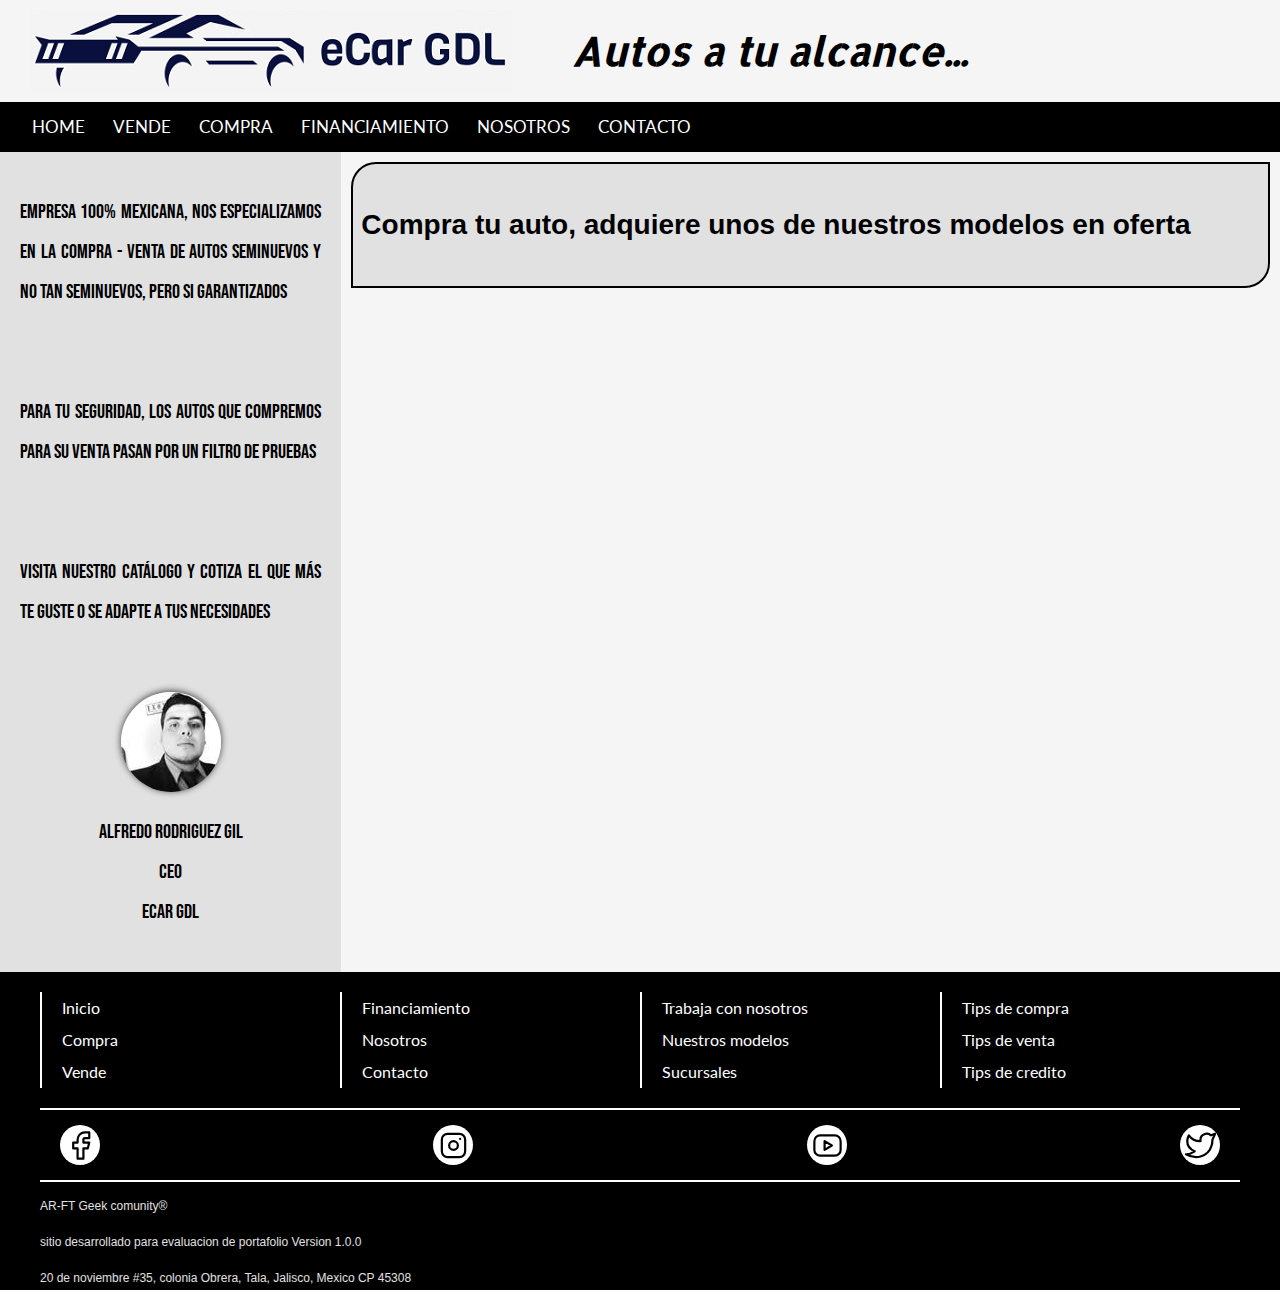
<file: index.html>
<!--
                           ,        ,
                          /(        )`
                          \ \___   / |
                          /- _  `-/  '
                         (/\/ \ \   /\
                         / /   | `    \
                         O O   ) /    |
                         `-^--'`<     '
                        (_.)  _  )   /
                         `.___/`    /
                           `-----' /
              <----.     __ / __   \
              <----|====O)))==) \) /====
              <----'    `--' `.__,' \
                           |        |
                            \       /
                       ______( (_  / \______
                     ,'  ,-----'   |        \
                     `--{__________)        \/
					 
-->

<html>
    <head>
        <title>eCar</title>
        <meta charset="UTF-8">
        <meta name="viewport" content="width=device-width, initial-scale=1.0">
        <link rel="preconnect" href="https://fonts.googleapis.com">
        <link rel="preconnect" href="https://fonts.gstatic.com" crossorigin>
        <link href="https://fonts.googleapis.com/css2?family=Allerta+Stencil&display=swap" rel="stylesheet">
        <link href="https://fonts.googleapis.com/css2?family=Lato&display=swap" rel="stylesheet">
        <link href="https://fonts.googleapis.com/css2?family=Bebas+Neue&display=swap" rel="stylesheet">
        <link rel="stylesheet" href="css/normalize.css">
        <link rel="stylesheet" href="css/styles.css">
        <!--<link rel="stylesheet" href="https://maxcdn.bootstrapcdn.com/bootstrap/3.4.1/css/bootstrap.min.css">-->
        <script src="https://ajax.googleapis.com/ajax/libs/jquery/3.5.1/jquery.min.js"></script>
       <!---- <script src="https://maxcdn.bootstrapcdn.com/bootstrap/3.4.1/js/bootstrap.min.js"></script>-->
       <script async src="https://pagead2.googlesyndication.com/pagead/js/adsbygoogle.js?client=ca-pub-1580865119583704"
        crossorigin="anonymous"></script>
    </head>
    <body>
        <header class="header no-margin no-padding">
            <div class="header__logo">
                <img src="img/logo.png" alt="logo">
            </div>
            <div class="header__description">Autos a tu alcance...</div>
        </header>

        <nav id='menu'>
            <input type='checkbox' id='responsive-menu' onclick='updatemenu()'><label></label>
            <ul>
                <li><a href='index.html'>HOME</a></li>
                <li><a href='docs/vende.html'>VENDE</a></li>
                <li><a href='docs/compra.html'>COMPRA</a></li>
                <li><a href='docs/financiamiento.html'>FINANCIAMIENTO</a></li>
                <li><a href='docs/nosotros.html'>NOSOTROS</a></li>
                <li><a href='docs/contacto.html'>CONTACTO</a></li>
            </ul>
        </nav>
        <script> src="js/nav.js"</script>

        <main class="cont">
            <div class="lateral-layout">
                <P>Empresa 100% mexicana, nos especializamos en la compra - venta de autos seminuevos y no tan seminuevos, pero si garantizados </P> </br>
                <p>Para tu seguridad, los autos que compremos para su venta pasan por un filtro de pruebas
                </p></br>
                <p>Visita nuestro catálogo y cotiza el que más te guste o se adapte a tus necesidades
                </p></br>
                <div class="ceo">
                    <img class="ceo-circular" src="[data-uri]" alt="">
                    <p>ALFREDO RODRIGUEZ GIL<br> CEO<br> Ecar GDL</p>
                </div>
                
            </div>

            <div class="main-layout">
                <div class="main-layout-compra">
                    <h4>
                        Compra tu auto, adquiere unos de nuestros modelos en oferta
                    </h4>

                    
            </div>

        </main>

        <footer>
            <div class="footer-menu contenedor">
                <div class="footer-menu-elemento">
                    <a href="#">Inicio</a></br>
                    <a href="#">Compra</a></br>
                    <a href="#">Vende</a></br>
                </div>
                <div class="footer-menu-elemento">
                    <a href="#">Financiamiento</a></br>
                    <a href="#">Nosotros</a></br>
                    <a href="#">Contacto</a></br>
                </div>
                <div class="footer-menu-elemento">
                    <a href="#">Trabaja con nosotros</a></br>
                    <a href="#">Nuestros modelos</a></br>
                    <a href="#">Sucursales</a></br>
                </div>
                <div class="footer-menu-elemento">
                    <a href="#">Tips de compra</a></br>
                    <a href="#">Tips de venta</a></br>
                    <a href="#">Tips de credito</a></br>
                </div>
            </div>
            <div class="footer-social contenedor">
                <div class="circular-social">
                    <svg xmlns="http://www.w3.org/2000/svg" class="icon icon-tabler icon-tabler-brand-facebook" width="35" height="35" viewBox="0 0 24 24" stroke-width="1.5" stroke="#000000" fill="none" stroke-linecap="round" stroke-linejoin="round">
                        <path stroke="none" d="M0 0h24v24H0z" fill="none"/>
                        <path d="M7 10v4h3v7h4v-7h3l1 -4h-4v-2a1 1 0 0 1 1 -1h3v-4h-3a5 5 0 0 0 -5 5v2h-3" />
                      </svg>
                </div>
                <div class="circular-social">
                    <svg xmlns="http://www.w3.org/2000/svg" class="icon icon-tabler icon-tabler-brand-instagram" width="35" height="35" viewBox="0 0 24 24" stroke-width="1.5" stroke="#000000" fill="none" stroke-linecap="round" stroke-linejoin="round">
                        <path stroke="none" d="M0 0h24v24H0z" fill="none"/>
                        <rect x="4" y="4" width="16" height="16" rx="4" />
                        <circle cx="12" cy="12" r="3" />
                        <line x1="16.5" y1="7.5" x2="16.5" y2="7.501" />
                      </svg>
                </div>
                <div class="circular-social">
                    <svg xmlns="http://www.w3.org/2000/svg" class="icon icon-tabler icon-tabler-brand-youtube" width="35" height="35" viewBox="0 0 24 24" stroke-width="1.5" stroke="#000000" fill="none" stroke-linecap="round" stroke-linejoin="round">
                        <path stroke="none" d="M0 0h24v24H0z" fill="none"/>
                        <rect x="3" y="5" width="18" height="14" rx="4" />
                        <path d="M10 9l5 3l-5 3z" />
                    </svg>
                </div>
                <div class="circular-social">
                    <svg xmlns="http://www.w3.org/2000/svg" class="icon icon-tabler icon-tabler-brand-twitter" width="35" height="35" viewBox="0 0 24 24" stroke-width="1.5" stroke="#000000" fill="none" stroke-linecap="round" stroke-linejoin="round">
                        <path stroke="none" d="M0 0h24v24H0z" fill="none"/>
                        <path d="M22 4.01c-1 .49 -1.98 .689 -3 .99c-1.121 -1.265 -2.783 -1.335 -4.38 -.737s-2.643 2.06 -2.62 3.737v1c-3.245 .083 -6.135 -1.395 -8 -4c0 0 -4.182 7.433 4 11c-1.872 1.247 -3.739 2.088 -6 2c3.308 1.803 6.913 2.423 10.034 1.517c3.58 -1.04 6.522 -3.723 7.651 -7.742a13.84 13.84 0 0 0 .497 -3.753c-.002 -.249 1.51 -2.772 1.818 -4.013z" />
                      </svg>
                </div>
            </div>
            <div class="footer-legal contenedor">
                <p>AR-FT Geek comunity®</p>
                <p>sitio desarrollado para evaluacion de portafolio Version 1.0.0</p>
                <p>20 de noviembre #35, colonia Obrera, Tala, Jalisco, Mexico CP 45308 </p>
            </div>
        </footer>

    </body>
</html>
</file>
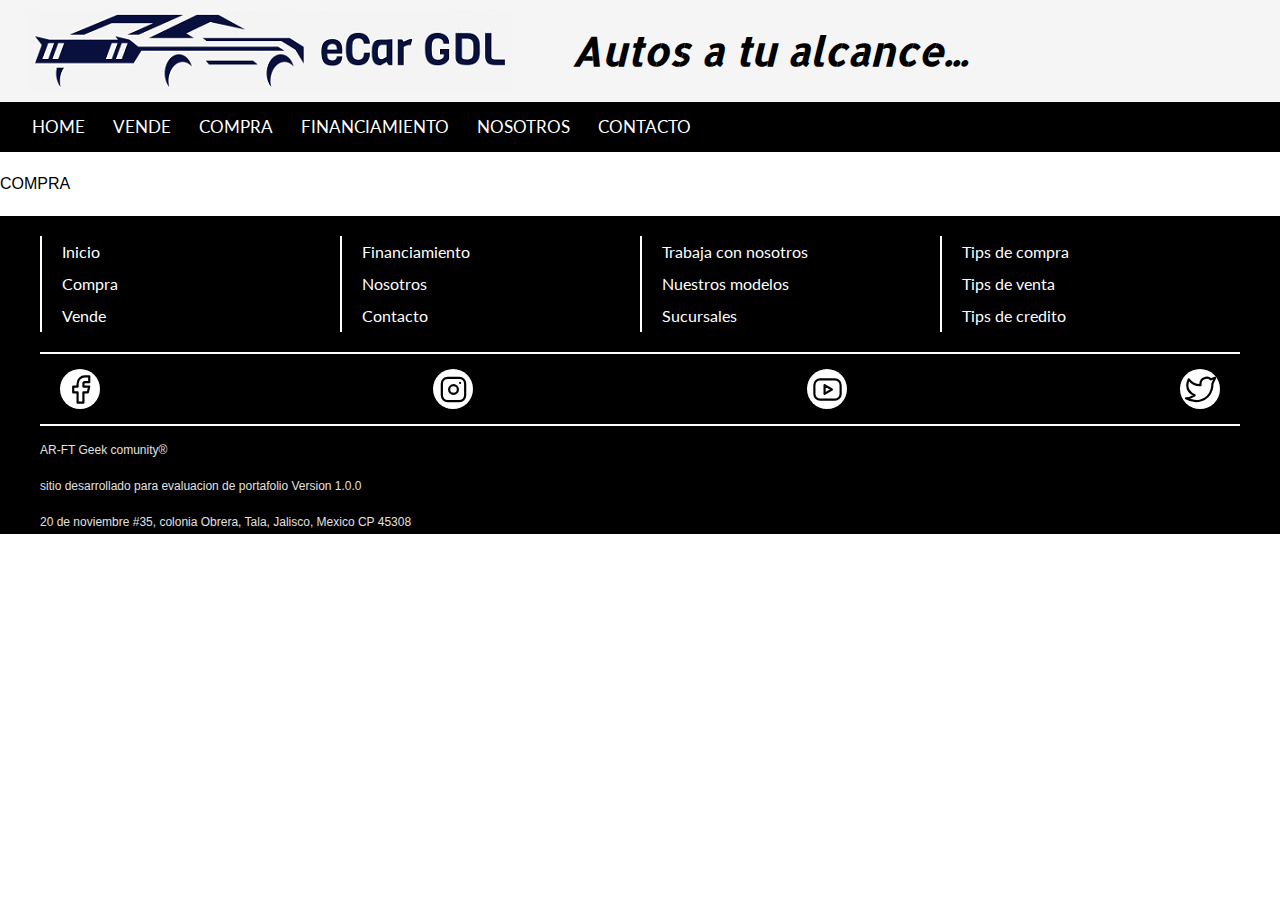
<file: docs/compra.html>
<html>
    <head>
        <title>eCar</title>
        <meta charset="UTF-8">
        <meta name="viewport" content="width=device-width, initial-scale=1.0">
        <link rel="preconnect" href="https://fonts.googleapis.com">
        <link rel="preconnect" href="https://fonts.gstatic.com" crossorigin>
        <link href="https://fonts.googleapis.com/css2?family=Allerta+Stencil&display=swap" rel="stylesheet">
        <link href="https://fonts.googleapis.com/css2?family=Lato&display=swap" rel="stylesheet">
        <link href="https://fonts.googleapis.com/css2?family=Bebas+Neue&display=swap" rel="stylesheet">
        <link rel="stylesheet" href="../css/normalize.css">
        <link rel="stylesheet" href="../css/styles.css">
        <!--<link rel="stylesheet" href="https://maxcdn.bootstrapcdn.com/bootstrap/3.4.1/css/bootstrap.min.css">-->
        <script src="https://ajax.googleapis.com/ajax/libs/jquery/3.5.1/jquery.min.js"></script>
       <!---- <script src="https://maxcdn.bootstrapcdn.com/bootstrap/3.4.1/js/bootstrap.min.js"></script>-->
    </head>
    <body>
        <header class="header no-margin no-padding">
            <div class="header__logo">
                <img src="../img/logo.png" alt="logo">
            </div>
            <div class="header__description">Autos a tu alcance...</div>
        </header>

        <nav id='menu'>
            <input type='checkbox' id='responsive-menu' onclick='updatemenu()'><label></label>
            <ul>
                <li><a href='../index.html'>HOME</a></li>
                <li><a href='vende.html'>VENDE</a></li>
                <li><a href='compra.html'>COMPRA</a></li>
                <li><a href='financiamiento.html'>FINANCIAMIENTO</a></li>
                <li><a href='nosotros.html'>NOSOTROS</a></li>
                <li><a href='contacto.html'>CONTACTO</a></li>
            </ul>
        </nav>
        <script> src="js/nav.js"</script>
        <p>COMPRA</p>
        <footer>
            <div class="footer-menu contenedor">
                <div class="footer-menu-elemento">
                    <a href="#">Inicio</a></br>
                    <a href="#">Compra</a></br>
                    <a href="#">Vende</a></br>
                </div>
                <div class="footer-menu-elemento">
                    <a href="#">Financiamiento</a></br>
                    <a href="#">Nosotros</a></br>
                    <a href="#">Contacto</a></br>
                </div>
                <div class="footer-menu-elemento">
                    <a href="#">Trabaja con nosotros</a></br>
                    <a href="#">Nuestros modelos</a></br>
                    <a href="#">Sucursales</a></br>
                </div>
                <div class="footer-menu-elemento">
                    <a href="#">Tips de compra</a></br>
                    <a href="#">Tips de venta</a></br>
                    <a href="#">Tips de credito</a></br>
                </div>
            </div>
            <div class="footer-social contenedor">
                <div class="circular-social">
                    <svg xmlns="http://www.w3.org/2000/svg" class="icon icon-tabler icon-tabler-brand-facebook" width="35" height="35" viewBox="0 0 24 24" stroke-width="1.5" stroke="#000000" fill="none" stroke-linecap="round" stroke-linejoin="round">
                        <path stroke="none" d="M0 0h24v24H0z" fill="none"/>
                        <path d="M7 10v4h3v7h4v-7h3l1 -4h-4v-2a1 1 0 0 1 1 -1h3v-4h-3a5 5 0 0 0 -5 5v2h-3" />
                      </svg>
                </div>
                <div class="circular-social">
                    <svg xmlns="http://www.w3.org/2000/svg" class="icon icon-tabler icon-tabler-brand-instagram" width="35" height="35" viewBox="0 0 24 24" stroke-width="1.5" stroke="#000000" fill="none" stroke-linecap="round" stroke-linejoin="round">
                        <path stroke="none" d="M0 0h24v24H0z" fill="none"/>
                        <rect x="4" y="4" width="16" height="16" rx="4" />
                        <circle cx="12" cy="12" r="3" />
                        <line x1="16.5" y1="7.5" x2="16.5" y2="7.501" />
                      </svg>
                </div>
                <div class="circular-social">
                    <svg xmlns="http://www.w3.org/2000/svg" class="icon icon-tabler icon-tabler-brand-youtube" width="35" height="35" viewBox="0 0 24 24" stroke-width="1.5" stroke="#000000" fill="none" stroke-linecap="round" stroke-linejoin="round">
                        <path stroke="none" d="M0 0h24v24H0z" fill="none"/>
                        <rect x="3" y="5" width="18" height="14" rx="4" />
                        <path d="M10 9l5 3l-5 3z" />
                    </svg>
                </div>
                <div class="circular-social">
                    <svg xmlns="http://www.w3.org/2000/svg" class="icon icon-tabler icon-tabler-brand-twitter" width="35" height="35" viewBox="0 0 24 24" stroke-width="1.5" stroke="#000000" fill="none" stroke-linecap="round" stroke-linejoin="round">
                        <path stroke="none" d="M0 0h24v24H0z" fill="none"/>
                        <path d="M22 4.01c-1 .49 -1.98 .689 -3 .99c-1.121 -1.265 -2.783 -1.335 -4.38 -.737s-2.643 2.06 -2.62 3.737v1c-3.245 .083 -6.135 -1.395 -8 -4c0 0 -4.182 7.433 4 11c-1.872 1.247 -3.739 2.088 -6 2c3.308 1.803 6.913 2.423 10.034 1.517c3.58 -1.04 6.522 -3.723 7.651 -7.742a13.84 13.84 0 0 0 .497 -3.753c-.002 -.249 1.51 -2.772 1.818 -4.013z" />
                      </svg>
                </div>
            </div>
            <div class="footer-legal contenedor">
                <p>AR-FT Geek comunity®</p>
                <p>sitio desarrollado para evaluacion de portafolio Version 1.0.0</p>
                <p>20 de noviembre #35, colonia Obrera, Tala, Jalisco, Mexico CP 45308 </p>
            </div>
        </footer>

    </body>
</html>
</file>
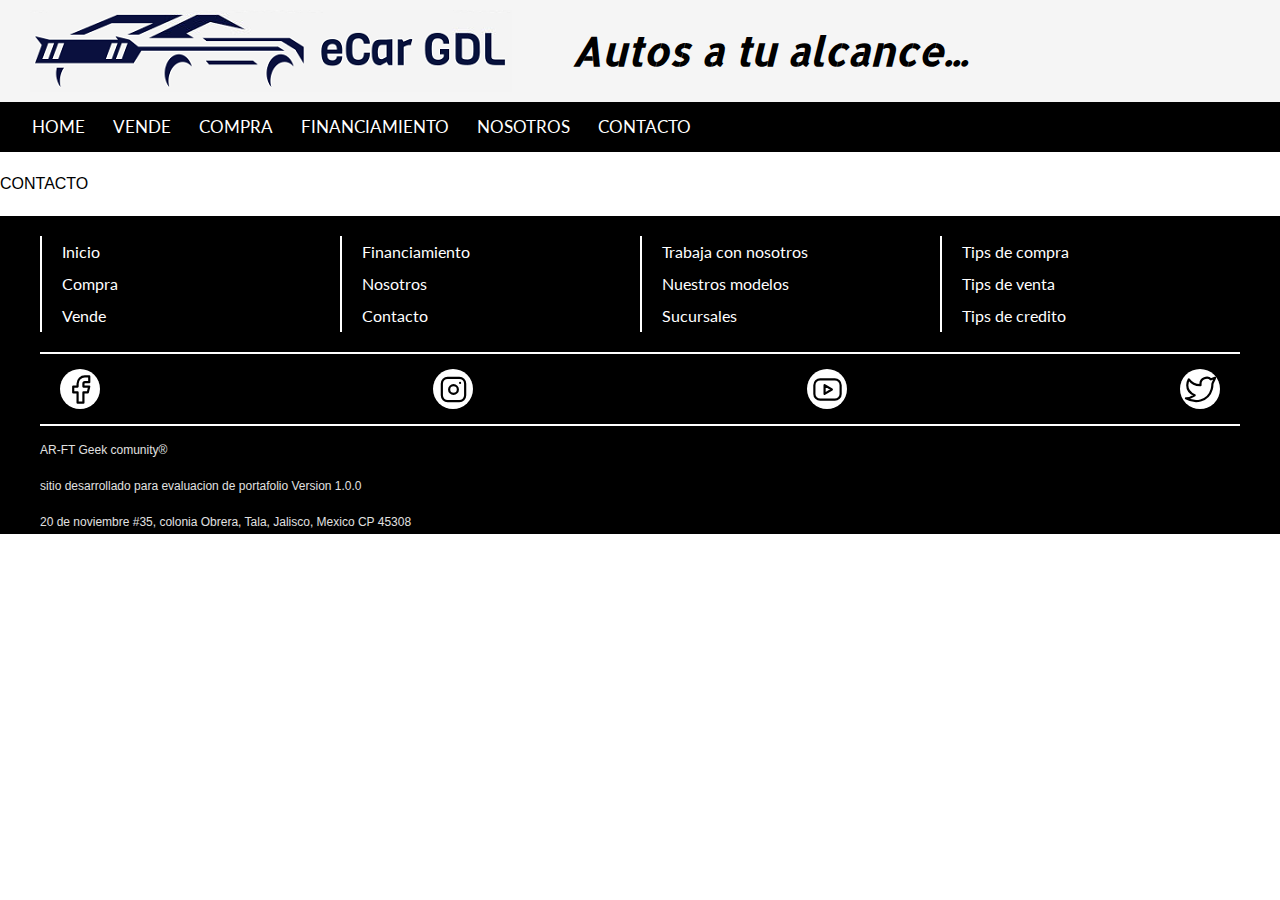
<file: docs/contacto.html>
<html>
    <head>
        <title>eCar</title>
        <meta charset="UTF-8">
        <meta name="viewport" content="width=device-width, initial-scale=1.0">
        <link rel="preconnect" href="https://fonts.googleapis.com">
        <link rel="preconnect" href="https://fonts.gstatic.com" crossorigin>
        <link href="https://fonts.googleapis.com/css2?family=Allerta+Stencil&display=swap" rel="stylesheet">
        <link href="https://fonts.googleapis.com/css2?family=Lato&display=swap" rel="stylesheet">
        <link href="https://fonts.googleapis.com/css2?family=Bebas+Neue&display=swap" rel="stylesheet">
        <link rel="stylesheet" href="../css/normalize.css">
        <link rel="stylesheet" href="../css/styles.css">
        <!--<link rel="stylesheet" href="https://maxcdn.bootstrapcdn.com/bootstrap/3.4.1/css/bootstrap.min.css">-->
        <script src="https://ajax.googleapis.com/ajax/libs/jquery/3.5.1/jquery.min.js"></script>
       <!---- <script src="https://maxcdn.bootstrapcdn.com/bootstrap/3.4.1/js/bootstrap.min.js"></script>-->
    </head>
    <body>
        <header class="header no-margin no-padding">
            <div class="header__logo">
                <img src="../img/logo.png" alt="logo">
            </div>
            <div class="header__description">Autos a tu alcance...</div>
        </header>

        <nav id='menu'>
            <input type='checkbox' id='responsive-menu' onclick='updatemenu()'><label></label>
            <ul>
                <li><a href='../index.html'>HOME</a></li>
                <li><a href='vende.html'>VENDE</a></li>
                <li><a href='compra.html'>COMPRA</a></li>
                <li><a href='financiamiento.html'>FINANCIAMIENTO</a></li>
                <li><a href='nosotros.html'>NOSOTROS</a></li>
                <li><a href='contacto.html'>CONTACTO</a></li>
            </ul>
        </nav>
        <script> src="js/nav.js"</script>
        <P>CONTACTO</P>
        <footer>
            <div class="footer-menu contenedor">
                <div class="footer-menu-elemento">
                    <a href="#">Inicio</a></br>
                    <a href="#">Compra</a></br>
                    <a href="#">Vende</a></br>
                </div>
                <div class="footer-menu-elemento">
                    <a href="#">Financiamiento</a></br>
                    <a href="#">Nosotros</a></br>
                    <a href="#">Contacto</a></br>
                </div>
                <div class="footer-menu-elemento">
                    <a href="#">Trabaja con nosotros</a></br>
                    <a href="#">Nuestros modelos</a></br>
                    <a href="#">Sucursales</a></br>
                </div>
                <div class="footer-menu-elemento">
                    <a href="#">Tips de compra</a></br>
                    <a href="#">Tips de venta</a></br>
                    <a href="#">Tips de credito</a></br>
                </div>
            </div>
            <div class="footer-social contenedor">
                <div class="circular-social">
                    <svg xmlns="http://www.w3.org/2000/svg" class="icon icon-tabler icon-tabler-brand-facebook" width="35" height="35" viewBox="0 0 24 24" stroke-width="1.5" stroke="#000000" fill="none" stroke-linecap="round" stroke-linejoin="round">
                        <path stroke="none" d="M0 0h24v24H0z" fill="none"/>
                        <path d="M7 10v4h3v7h4v-7h3l1 -4h-4v-2a1 1 0 0 1 1 -1h3v-4h-3a5 5 0 0 0 -5 5v2h-3" />
                      </svg>
                </div>
                <div class="circular-social">
                    <svg xmlns="http://www.w3.org/2000/svg" class="icon icon-tabler icon-tabler-brand-instagram" width="35" height="35" viewBox="0 0 24 24" stroke-width="1.5" stroke="#000000" fill="none" stroke-linecap="round" stroke-linejoin="round">
                        <path stroke="none" d="M0 0h24v24H0z" fill="none"/>
                        <rect x="4" y="4" width="16" height="16" rx="4" />
                        <circle cx="12" cy="12" r="3" />
                        <line x1="16.5" y1="7.5" x2="16.5" y2="7.501" />
                      </svg>
                </div>
                <div class="circular-social">
                    <svg xmlns="http://www.w3.org/2000/svg" class="icon icon-tabler icon-tabler-brand-youtube" width="35" height="35" viewBox="0 0 24 24" stroke-width="1.5" stroke="#000000" fill="none" stroke-linecap="round" stroke-linejoin="round">
                        <path stroke="none" d="M0 0h24v24H0z" fill="none"/>
                        <rect x="3" y="5" width="18" height="14" rx="4" />
                        <path d="M10 9l5 3l-5 3z" />
                    </svg>
                </div>
                <div class="circular-social">
                    <svg xmlns="http://www.w3.org/2000/svg" class="icon icon-tabler icon-tabler-brand-twitter" width="35" height="35" viewBox="0 0 24 24" stroke-width="1.5" stroke="#000000" fill="none" stroke-linecap="round" stroke-linejoin="round">
                        <path stroke="none" d="M0 0h24v24H0z" fill="none"/>
                        <path d="M22 4.01c-1 .49 -1.98 .689 -3 .99c-1.121 -1.265 -2.783 -1.335 -4.38 -.737s-2.643 2.06 -2.62 3.737v1c-3.245 .083 -6.135 -1.395 -8 -4c0 0 -4.182 7.433 4 11c-1.872 1.247 -3.739 2.088 -6 2c3.308 1.803 6.913 2.423 10.034 1.517c3.58 -1.04 6.522 -3.723 7.651 -7.742a13.84 13.84 0 0 0 .497 -3.753c-.002 -.249 1.51 -2.772 1.818 -4.013z" />
                      </svg>
                </div>
            </div>
            <div class="footer-legal contenedor">
                <p>AR-FT Geek comunity®</p>
                <p>sitio desarrollado para evaluacion de portafolio Version 1.0.0</p>
                <p>20 de noviembre #35, colonia Obrera, Tala, Jalisco, Mexico CP 45308 </p>
            </div>
        </footer>

    </body>
</html>
</file>
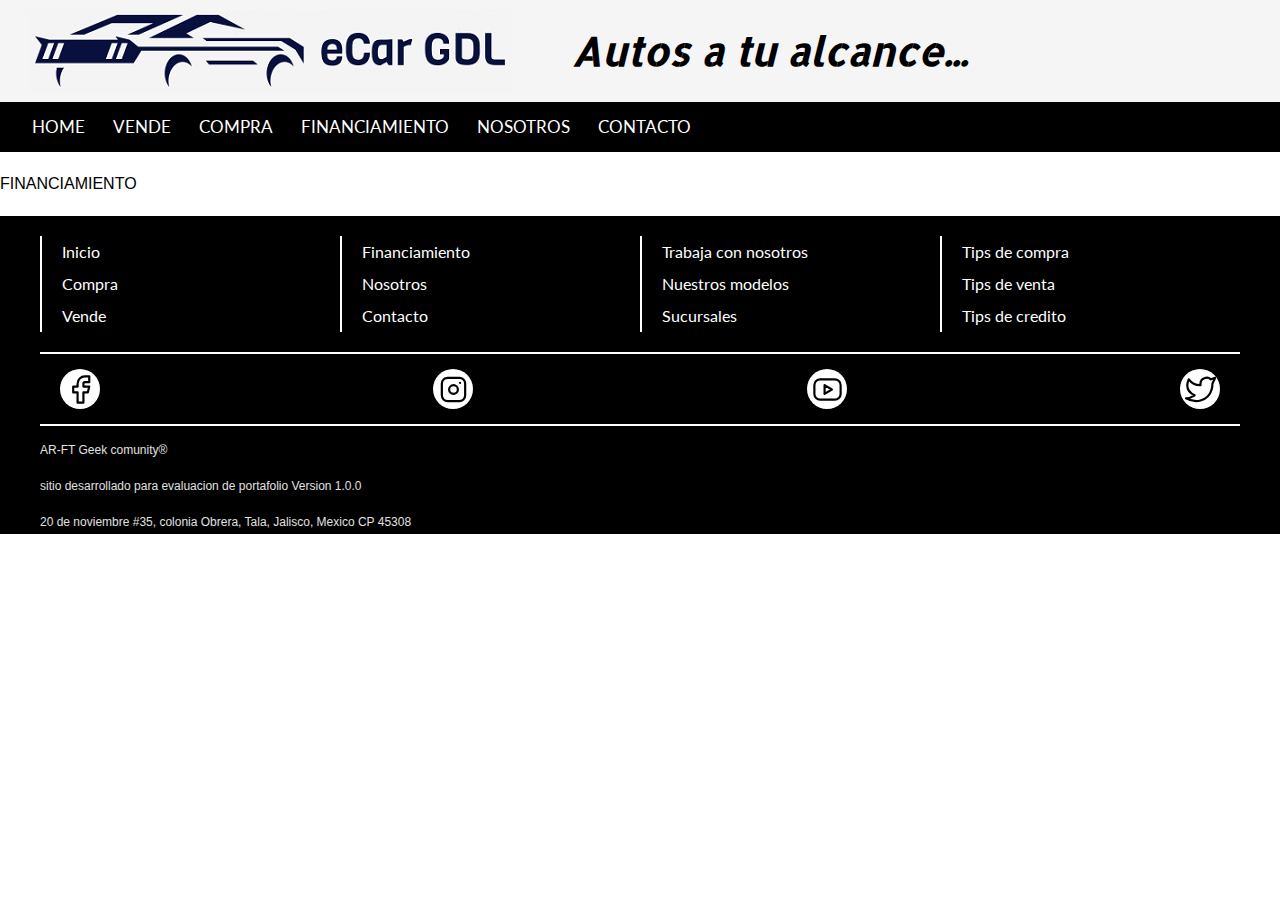
<file: docs/financiamiento.html>
<html>
    <head>
        <title>eCar</title>
        <meta charset="UTF-8">
        <meta name="viewport" content="width=device-width, initial-scale=1.0">
        <link rel="preconnect" href="https://fonts.googleapis.com">
        <link rel="preconnect" href="https://fonts.gstatic.com" crossorigin>
        <link href="https://fonts.googleapis.com/css2?family=Allerta+Stencil&display=swap" rel="stylesheet">
        <link href="https://fonts.googleapis.com/css2?family=Lato&display=swap" rel="stylesheet">
        <link href="https://fonts.googleapis.com/css2?family=Bebas+Neue&display=swap" rel="stylesheet">
        <link rel="stylesheet" href="../css/normalize.css">
        <link rel="stylesheet" href="../css/styles.css">
        <!--<link rel="stylesheet" href="https://maxcdn.bootstrapcdn.com/bootstrap/3.4.1/css/bootstrap.min.css">-->
        <script src="https://ajax.googleapis.com/ajax/libs/jquery/3.5.1/jquery.min.js"></script>
       <!---- <script src="https://maxcdn.bootstrapcdn.com/bootstrap/3.4.1/js/bootstrap.min.js"></script>-->
    </head>
    <body>
        <header class="header no-margin no-padding">
            <div class="header__logo">
                <img src="../img/logo.png" alt="logo">
            </div>
            <div class="header__description">Autos a tu alcance...</div>
        </header>

        <nav id='menu'>
            <input type='checkbox' id='responsive-menu' onclick='updatemenu()'><label></label>
            <ul>
                <li><a href='../index.html'>HOME</a></li>
                <li><a href='vende.html'>VENDE</a></li>
                <li><a href='compra.html'>COMPRA</a></li>
                <li><a href='financiamiento.html'>FINANCIAMIENTO</a></li>
                <li><a href='nosotros.html'>NOSOTROS</a></li>
                <li><a href='contacto.html'>CONTACTO</a></li>
            </ul>
        </nav>
        <script> src="js/nav.js"</script>
        <P>FINANCIAMIENTO</P>
        <footer>
            <div class="footer-menu contenedor">
                <div class="footer-menu-elemento">
                    <a href="#">Inicio</a></br>
                    <a href="#">Compra</a></br>
                    <a href="#">Vende</a></br>
                </div>
                <div class="footer-menu-elemento">
                    <a href="#">Financiamiento</a></br>
                    <a href="#">Nosotros</a></br>
                    <a href="#">Contacto</a></br>
                </div>
                <div class="footer-menu-elemento">
                    <a href="#">Trabaja con nosotros</a></br>
                    <a href="#">Nuestros modelos</a></br>
                    <a href="#">Sucursales</a></br>
                </div>
                <div class="footer-menu-elemento">
                    <a href="#">Tips de compra</a></br>
                    <a href="#">Tips de venta</a></br>
                    <a href="#">Tips de credito</a></br>
                </div>
            </div>
            <div class="footer-social contenedor">
                <div class="circular-social">
                    <svg xmlns="http://www.w3.org/2000/svg" class="icon icon-tabler icon-tabler-brand-facebook" width="35" height="35" viewBox="0 0 24 24" stroke-width="1.5" stroke="#000000" fill="none" stroke-linecap="round" stroke-linejoin="round">
                        <path stroke="none" d="M0 0h24v24H0z" fill="none"/>
                        <path d="M7 10v4h3v7h4v-7h3l1 -4h-4v-2a1 1 0 0 1 1 -1h3v-4h-3a5 5 0 0 0 -5 5v2h-3" />
                      </svg>
                </div>
                <div class="circular-social">
                    <svg xmlns="http://www.w3.org/2000/svg" class="icon icon-tabler icon-tabler-brand-instagram" width="35" height="35" viewBox="0 0 24 24" stroke-width="1.5" stroke="#000000" fill="none" stroke-linecap="round" stroke-linejoin="round">
                        <path stroke="none" d="M0 0h24v24H0z" fill="none"/>
                        <rect x="4" y="4" width="16" height="16" rx="4" />
                        <circle cx="12" cy="12" r="3" />
                        <line x1="16.5" y1="7.5" x2="16.5" y2="7.501" />
                      </svg>
                </div>
                <div class="circular-social">
                    <svg xmlns="http://www.w3.org/2000/svg" class="icon icon-tabler icon-tabler-brand-youtube" width="35" height="35" viewBox="0 0 24 24" stroke-width="1.5" stroke="#000000" fill="none" stroke-linecap="round" stroke-linejoin="round">
                        <path stroke="none" d="M0 0h24v24H0z" fill="none"/>
                        <rect x="3" y="5" width="18" height="14" rx="4" />
                        <path d="M10 9l5 3l-5 3z" />
                    </svg>
                </div>
                <div class="circular-social">
                    <svg xmlns="http://www.w3.org/2000/svg" class="icon icon-tabler icon-tabler-brand-twitter" width="35" height="35" viewBox="0 0 24 24" stroke-width="1.5" stroke="#000000" fill="none" stroke-linecap="round" stroke-linejoin="round">
                        <path stroke="none" d="M0 0h24v24H0z" fill="none"/>
                        <path d="M22 4.01c-1 .49 -1.98 .689 -3 .99c-1.121 -1.265 -2.783 -1.335 -4.38 -.737s-2.643 2.06 -2.62 3.737v1c-3.245 .083 -6.135 -1.395 -8 -4c0 0 -4.182 7.433 4 11c-1.872 1.247 -3.739 2.088 -6 2c3.308 1.803 6.913 2.423 10.034 1.517c3.58 -1.04 6.522 -3.723 7.651 -7.742a13.84 13.84 0 0 0 .497 -3.753c-.002 -.249 1.51 -2.772 1.818 -4.013z" />
                      </svg>
                </div>
            </div>
            <div class="footer-legal contenedor">
                <p>AR-FT Geek comunity®</p>
                <p>sitio desarrollado para evaluacion de portafolio Version 1.0.0</p>
                <p>20 de noviembre #35, colonia Obrera, Tala, Jalisco, Mexico CP 45308 </p>
            </div>
        </footer>

    </body>
</html>
</file>
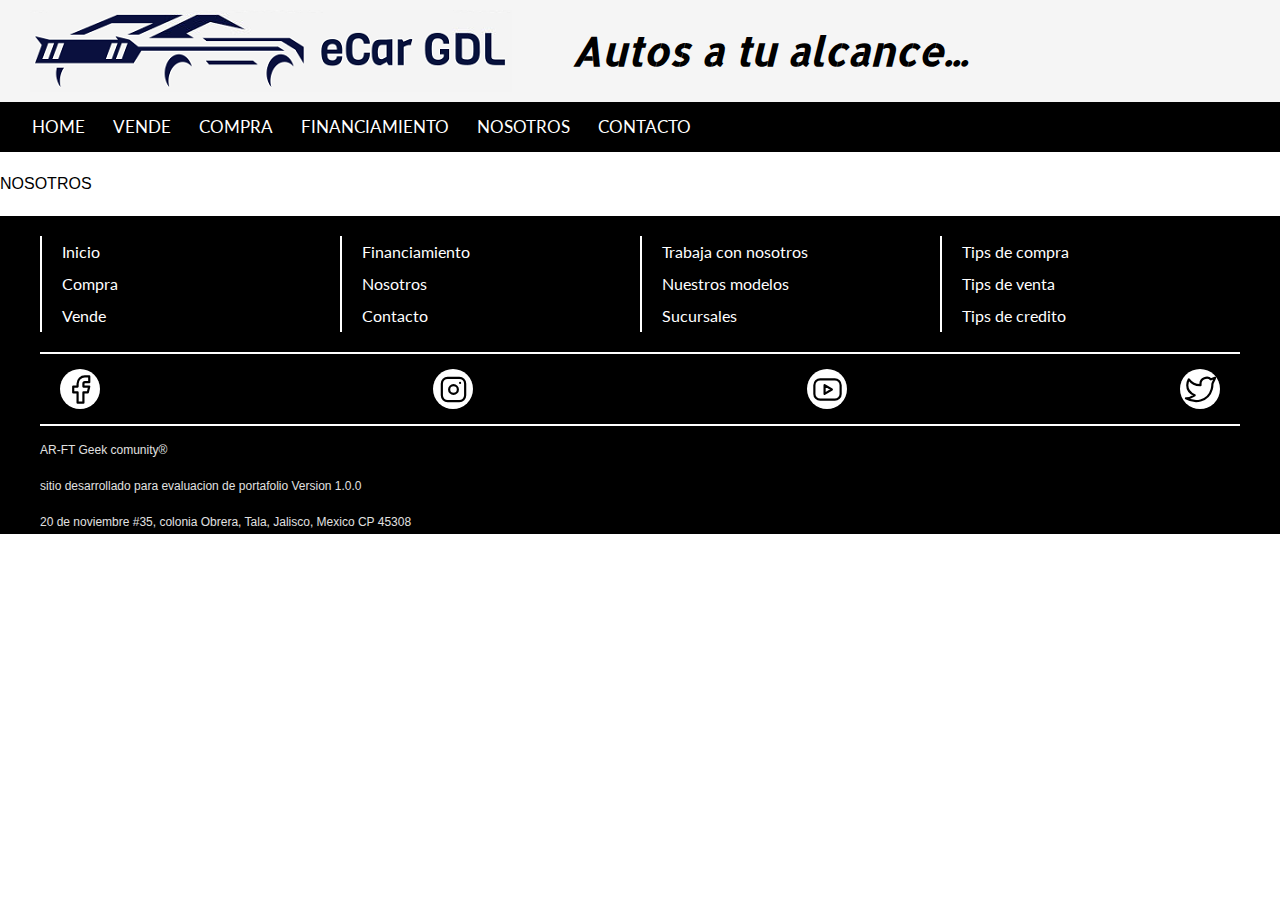
<file: docs/nosotros.html>
<html>
    <head>
        <title>eCar</title>
        <meta charset="UTF-8">
        <meta name="viewport" content="width=device-width, initial-scale=1.0">
        <link rel="preconnect" href="https://fonts.googleapis.com">
        <link rel="preconnect" href="https://fonts.gstatic.com" crossorigin>
        <link href="https://fonts.googleapis.com/css2?family=Allerta+Stencil&display=swap" rel="stylesheet">
        <link href="https://fonts.googleapis.com/css2?family=Lato&display=swap" rel="stylesheet">
        <link href="https://fonts.googleapis.com/css2?family=Bebas+Neue&display=swap" rel="stylesheet">
        <link rel="stylesheet" href="../css/normalize.css">
        <link rel="stylesheet" href="../css/styles.css">
        <!--<link rel="stylesheet" href="https://maxcdn.bootstrapcdn.com/bootstrap/3.4.1/css/bootstrap.min.css">-->
        <script src="https://ajax.googleapis.com/ajax/libs/jquery/3.5.1/jquery.min.js"></script>
       <!---- <script src="https://maxcdn.bootstrapcdn.com/bootstrap/3.4.1/js/bootstrap.min.js"></script>-->
    </head>
    <body>
        <header class="header no-margin no-padding">
            <div class="header__logo">
                <img src="../img/logo.png" alt="logo">
            </div>
            <div class="header__description">Autos a tu alcance...</div>
        </header>

        <nav id='menu'>
            <input type='checkbox' id='responsive-menu' onclick='updatemenu()'><label></label>
            <ul>
                <li><a href='../index.html'>HOME</a></li>
                <li><a href='vende.html'>VENDE</a></li>
                <li><a href='compra.html'>COMPRA</a></li>
                <li><a href='financiamiento.html'>FINANCIAMIENTO</a></li>
                <li><a href='nosotros.html'>NOSOTROS</a></li>
                <li><a href='contacto.html'>CONTACTO</a></li>
            </ul>
        </nav>
        <script> src="js/nav.js"</script>
        <P>NOSOTROS</P>
        <footer>
            <div class="footer-menu contenedor">
                <div class="footer-menu-elemento">
                    <a href="#">Inicio</a></br>
                    <a href="#">Compra</a></br>
                    <a href="#">Vende</a></br>
                </div>
                <div class="footer-menu-elemento">
                    <a href="#">Financiamiento</a></br>
                    <a href="#">Nosotros</a></br>
                    <a href="#">Contacto</a></br>
                </div>
                <div class="footer-menu-elemento">
                    <a href="#">Trabaja con nosotros</a></br>
                    <a href="#">Nuestros modelos</a></br>
                    <a href="#">Sucursales</a></br>
                </div>
                <div class="footer-menu-elemento">
                    <a href="#">Tips de compra</a></br>
                    <a href="#">Tips de venta</a></br>
                    <a href="#">Tips de credito</a></br>
                </div>
            </div>
            <div class="footer-social contenedor">
                <div class="circular-social">
                    <svg xmlns="http://www.w3.org/2000/svg" class="icon icon-tabler icon-tabler-brand-facebook" width="35" height="35" viewBox="0 0 24 24" stroke-width="1.5" stroke="#000000" fill="none" stroke-linecap="round" stroke-linejoin="round">
                        <path stroke="none" d="M0 0h24v24H0z" fill="none"/>
                        <path d="M7 10v4h3v7h4v-7h3l1 -4h-4v-2a1 1 0 0 1 1 -1h3v-4h-3a5 5 0 0 0 -5 5v2h-3" />
                      </svg>
                </div>
                <div class="circular-social">
                    <svg xmlns="http://www.w3.org/2000/svg" class="icon icon-tabler icon-tabler-brand-instagram" width="35" height="35" viewBox="0 0 24 24" stroke-width="1.5" stroke="#000000" fill="none" stroke-linecap="round" stroke-linejoin="round">
                        <path stroke="none" d="M0 0h24v24H0z" fill="none"/>
                        <rect x="4" y="4" width="16" height="16" rx="4" />
                        <circle cx="12" cy="12" r="3" />
                        <line x1="16.5" y1="7.5" x2="16.5" y2="7.501" />
                      </svg>
                </div>
                <div class="circular-social">
                    <svg xmlns="http://www.w3.org/2000/svg" class="icon icon-tabler icon-tabler-brand-youtube" width="35" height="35" viewBox="0 0 24 24" stroke-width="1.5" stroke="#000000" fill="none" stroke-linecap="round" stroke-linejoin="round">
                        <path stroke="none" d="M0 0h24v24H0z" fill="none"/>
                        <rect x="3" y="5" width="18" height="14" rx="4" />
                        <path d="M10 9l5 3l-5 3z" />
                    </svg>
                </div>
                <div class="circular-social">
                    <svg xmlns="http://www.w3.org/2000/svg" class="icon icon-tabler icon-tabler-brand-twitter" width="35" height="35" viewBox="0 0 24 24" stroke-width="1.5" stroke="#000000" fill="none" stroke-linecap="round" stroke-linejoin="round">
                        <path stroke="none" d="M0 0h24v24H0z" fill="none"/>
                        <path d="M22 4.01c-1 .49 -1.98 .689 -3 .99c-1.121 -1.265 -2.783 -1.335 -4.38 -.737s-2.643 2.06 -2.62 3.737v1c-3.245 .083 -6.135 -1.395 -8 -4c0 0 -4.182 7.433 4 11c-1.872 1.247 -3.739 2.088 -6 2c3.308 1.803 6.913 2.423 10.034 1.517c3.58 -1.04 6.522 -3.723 7.651 -7.742a13.84 13.84 0 0 0 .497 -3.753c-.002 -.249 1.51 -2.772 1.818 -4.013z" />
                      </svg>
                </div>
            </div>
            <div class="footer-legal contenedor">
                <p>AR-FT Geek comunity®</p>
                <p>sitio desarrollado para evaluacion de portafolio Version 1.0.0</p>
                <p>20 de noviembre #35, colonia Obrera, Tala, Jalisco, Mexico CP 45308 </p>
            </div>
        </footer>

    </body>
</html>
</file>
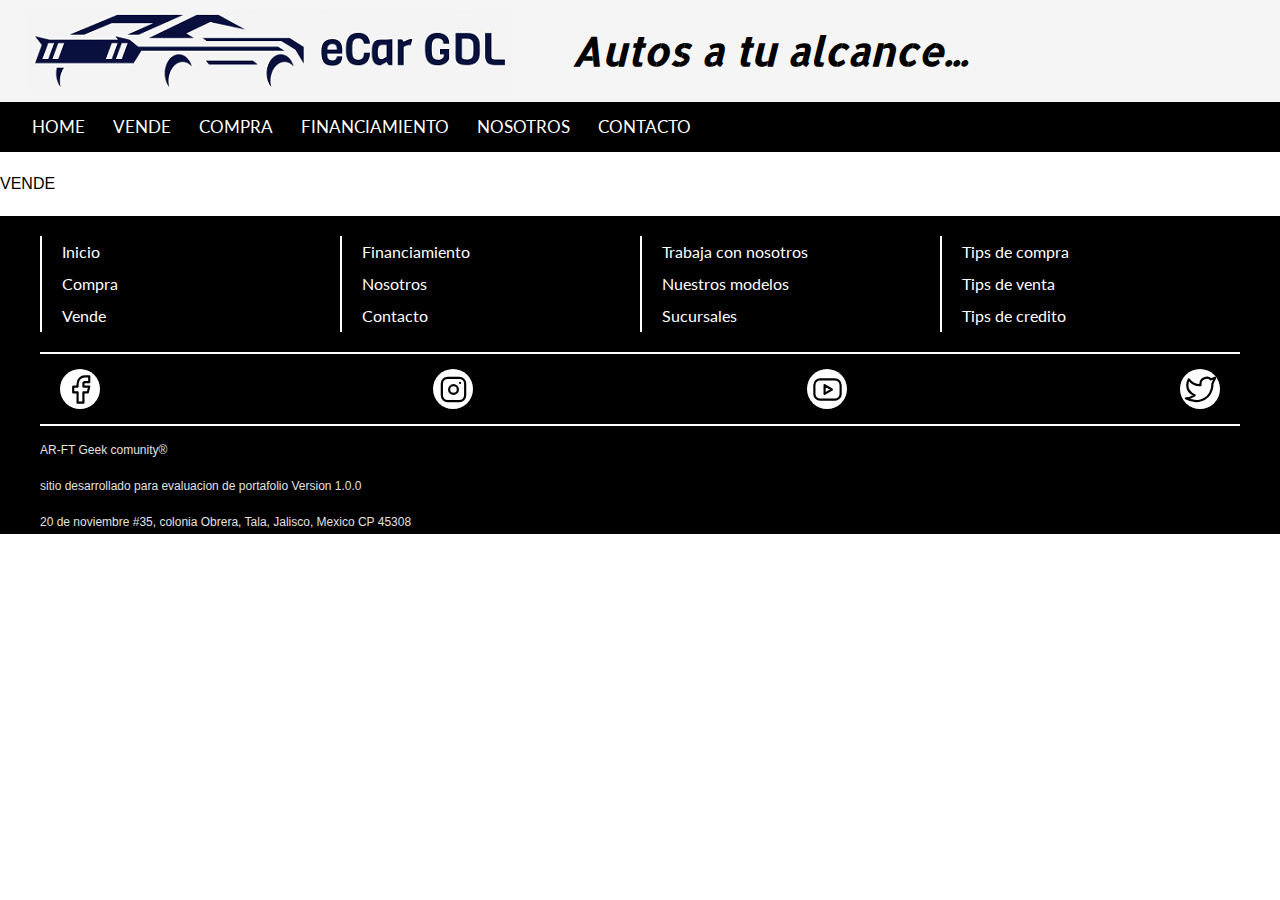
<file: docs/vende.html>
<html>
    <head>
        <title>eCar</title>
        <meta charset="UTF-8">
        <meta name="viewport" content="width=device-width, initial-scale=1.0">
        <link rel="preconnect" href="https://fonts.googleapis.com">
        <link rel="preconnect" href="https://fonts.gstatic.com" crossorigin>
        <link href="https://fonts.googleapis.com/css2?family=Allerta+Stencil&display=swap" rel="stylesheet">
        <link href="https://fonts.googleapis.com/css2?family=Lato&display=swap" rel="stylesheet">
        <link href="https://fonts.googleapis.com/css2?family=Bebas+Neue&display=swap" rel="stylesheet">
        <link rel="stylesheet" href="../css/normalize.css">
        <link rel="stylesheet" href="../css/styles.css">
        <!--<link rel="stylesheet" href="https://maxcdn.bootstrapcdn.com/bootstrap/3.4.1/css/bootstrap.min.css">-->
        <script src="https://ajax.googleapis.com/ajax/libs/jquery/3.5.1/jquery.min.js"></script>
       <!---- <script src="https://maxcdn.bootstrapcdn.com/bootstrap/3.4.1/js/bootstrap.min.js"></script>-->
    </head>
    <body>
        <header class="header no-margin no-padding">
            <div class="header__logo">
                <img src="../img/logo.png" alt="logo">
            </div>
            <div class="header__description">Autos a tu alcance...</div>
        </header>

        <nav id='menu'>
            <input type='checkbox' id='responsive-menu' onclick='updatemenu()'><label></label>
            <ul>
                <li><a href='../index.html'>HOME</a></li>
                <li><a href='vende.html'>VENDE</a></li>
                <li><a href='compra.html'>COMPRA</a></li>
                <li><a href='financiamiento.html'>FINANCIAMIENTO</a></li>
                <li><a href='nosotros.html'>NOSOTROS</a></li>
                <li><a href='contacto.html'>CONTACTO</a></li>
            </ul>
        </nav>
        <script> src="js/nav.js"</script>
        <P>VENDE</P>
        <footer>
            <div class="footer-menu contenedor">
                <div class="footer-menu-elemento">
                    <a href="#">Inicio</a></br>
                    <a href="#">Compra</a></br>
                    <a href="#">Vende</a></br>
                </div>
                <div class="footer-menu-elemento">
                    <a href="#">Financiamiento</a></br>
                    <a href="#">Nosotros</a></br>
                    <a href="#">Contacto</a></br>
                </div>
                <div class="footer-menu-elemento">
                    <a href="#">Trabaja con nosotros</a></br>
                    <a href="#">Nuestros modelos</a></br>
                    <a href="#">Sucursales</a></br>
                </div>
                <div class="footer-menu-elemento">
                    <a href="#">Tips de compra</a></br>
                    <a href="#">Tips de venta</a></br>
                    <a href="#">Tips de credito</a></br>
                </div>
            </div>
            <div class="footer-social contenedor">
                <div class="circular-social">
                    <svg xmlns="http://www.w3.org/2000/svg" class="icon icon-tabler icon-tabler-brand-facebook" width="35" height="35" viewBox="0 0 24 24" stroke-width="1.5" stroke="#000000" fill="none" stroke-linecap="round" stroke-linejoin="round">
                        <path stroke="none" d="M0 0h24v24H0z" fill="none"/>
                        <path d="M7 10v4h3v7h4v-7h3l1 -4h-4v-2a1 1 0 0 1 1 -1h3v-4h-3a5 5 0 0 0 -5 5v2h-3" />
                      </svg>
                </div>
                <div class="circular-social">
                    <svg xmlns="http://www.w3.org/2000/svg" class="icon icon-tabler icon-tabler-brand-instagram" width="35" height="35" viewBox="0 0 24 24" stroke-width="1.5" stroke="#000000" fill="none" stroke-linecap="round" stroke-linejoin="round">
                        <path stroke="none" d="M0 0h24v24H0z" fill="none"/>
                        <rect x="4" y="4" width="16" height="16" rx="4" />
                        <circle cx="12" cy="12" r="3" />
                        <line x1="16.5" y1="7.5" x2="16.5" y2="7.501" />
                      </svg>
                </div>
                <div class="circular-social">
                    <svg xmlns="http://www.w3.org/2000/svg" class="icon icon-tabler icon-tabler-brand-youtube" width="35" height="35" viewBox="0 0 24 24" stroke-width="1.5" stroke="#000000" fill="none" stroke-linecap="round" stroke-linejoin="round">
                        <path stroke="none" d="M0 0h24v24H0z" fill="none"/>
                        <rect x="3" y="5" width="18" height="14" rx="4" />
                        <path d="M10 9l5 3l-5 3z" />
                    </svg>
                </div>
                <div class="circular-social">
                    <svg xmlns="http://www.w3.org/2000/svg" class="icon icon-tabler icon-tabler-brand-twitter" width="35" height="35" viewBox="0 0 24 24" stroke-width="1.5" stroke="#000000" fill="none" stroke-linecap="round" stroke-linejoin="round">
                        <path stroke="none" d="M0 0h24v24H0z" fill="none"/>
                        <path d="M22 4.01c-1 .49 -1.98 .689 -3 .99c-1.121 -1.265 -2.783 -1.335 -4.38 -.737s-2.643 2.06 -2.62 3.737v1c-3.245 .083 -6.135 -1.395 -8 -4c0 0 -4.182 7.433 4 11c-1.872 1.247 -3.739 2.088 -6 2c3.308 1.803 6.913 2.423 10.034 1.517c3.58 -1.04 6.522 -3.723 7.651 -7.742a13.84 13.84 0 0 0 .497 -3.753c-.002 -.249 1.51 -2.772 1.818 -4.013z" />
                      </svg>
                </div>
            </div>
            <div class="footer-legal contenedor">
                <p>AR-FT Geek comunity®</p>
                <p>sitio desarrollado para evaluacion de portafolio Version 1.0.0</p>
                <p>20 de noviembre #35, colonia Obrera, Tala, Jalisco, Mexico CP 45308 </p>
            </div>
        </footer>

    </body>
</html>
</file>
<file: css/styles.css>
:root {
    --fuenteHeading: 'PT Sans', sans-serif;
    --fuenteParrafos: 'Open Sans', sans-serif;
    --font-header: 'Lato', sans-serif;

    --primario: #784D3C;
    --blanco: #f5f5f5;
    --negro: #000;
    --gris: #e1e1e1;
}

html{
    box-sizing: border-box;
    font-size: 62.5%;/*1rem = 10px*/
}

*, *::before, *::after{
    box-sizing: inherit;
}

body{
    font-family: var(--fuenteParrafos);
    font-size: 1.6rem;
    line-height: 2;
}

/*GLOBALES*/
.contenedor{
    max-width: 120rem;
    width: 95%;
    margin: 0 auto;
}
a{
    text-decoration: none;
    font-family: var(--font-header);
}
h1, h2, h3, h4{
    font-family: var(--fuenteHeading);
    line-height: 3.2rem;
}
h1{
    font-size: 4.8rem;
}
h2{
    font-size: 4rem;
}
h3{
    font-size: 3.2rem;
}
h4{
    font-size: 2.8rem;
}
img{
    max-width: 100%;
}
/*UTILIDADES*/
.no-margin{
    margin: 0;
}
.no-padding{
    padding: 0;
}
.centrar-texto{
    text-align: center;
}
/*HEADER*/
.header{
    background-color: var(--blanco);
}
.header__logo{
    display: block;
    text-align: center;
}
.header__description{
    visibility: hidden;
}

/*NAV*/
#menu {
	background: #000000;
	color: #FFF;
	height: 50px;
	padding-left: 18px;
	border-radius: 0px;
}
#menu ul, #menu li {
	margin: 0 auto;
	padding: 0;
	list-style: none
}
#menu ul {
	width: 100%;
}
#menu li {
	float: left;
	display: inline;
	position: relative;
}
#menu a {
	display: block;
	line-height: 50px;
	padding: 0 14px;
	text-decoration: none;
	color: #FFFFFF;
	font-size: 17px;
}
#menu a.dropdown-arrow:after {
	content: "\25BE";
	margin-left: 5px;
}
#menu li a:hover {
	color: #000000;
	background: #FFFFFF;
}
#menu input {
	display: none;
	margin: 0;
	padding: 0;
	height: 50px;
	width: 100%;
	opacity: 0;
	cursor: pointer
}
#menu label {
	display: none;
	line-height: 50px;
	text-align: center;
	position: absolute;
	left: 35px
}
#menu label:before {
	font-size: 1.6em;
	content: "\2261"; 
	margin-left: 20px;
}
#menu ul.sub-menus{
	height: auto;
	overflow: hidden;
	width: 170px;
	background: #444444;
	position: absolute;
	z-index: 99;
	display: none;
}
#menu ul.sub-menus li {
	display: block;
	width: 100%;
}
#menu ul.sub-menus a {
	color: #FFFFFF;
	font-size: 16px;
}
#menu li:hover ul.sub-menus {
	display: block
}
#menu ul.sub-menus a:hover{
	background: #F2F2F2;
	color: #444444;
}

/*Lateral & main Layout*/
.cont{
    margin: 0px;
    padding: 0px;
}
.lateral-layout{
    padding: 20px;
    font-family: 'Bebas Neue', cursive;
    background-color: var(--gris);
    text-align: justify;
    font-size: 20px;
}
.ceo{
    text-align: center;
}
.ceo-circular{
    border-radius: 50%;
    box-shadow: 0px -1px 7px 0px rgba(0,0,0,0.75);
-webkit-box-shadow: 0px -1px 7px 0px rgba(0,0,0,0.75);
-moz-box-shadow: 0px -1px 7px 0px rgba(0,0,0,0.75);
}
.ceo-circular:hover{
    transform: scale(1.1) ;
-webkit-transform: scale(1.1) ;
-moz-transform: scale(1.1) ;
transition-duration: 300ms;
}

.main-layout{
    margin: 0px;
    padding: 0px;
    background-color: var(--blanco);
}

/*main layout compra*/
.main-layout-compra{
    background-color: var(--gris);
    margin: 10px;
    padding: 8px;
    color: black;
    border: 2px solid #000000;
    -webkit-border-radius: 25px 0px 25px 0px;
    -moz-border-radius: 25px 0px 25px 0px;
    border-radius: 25px 0px 25px 0px;
}

@media screen and (max-width: 800px){
	#menu {position:relative}
	#menu ul {background:#111;position:absolute;top:100%;right:0;left:0;z-index:3;height:auto;display:none}
	#menu ul.sub-menus {width:100%;position:static;}
	#menu ul.sub-menus a {padding-left:30px;}
	#menu li {display:block;float:none;width:auto;}
	#menu input, #menu label {position:absolute;top:0;left:0;display:block}
	#menu input {z-index:4}
	#menu input:checked + label {color:white}
	#menu input:checked + label:before {content:"\00d7"}
	#menu input:checked ~ ul {display:block}
}


/*MEDIA QUERY*/
@media (min-width: 768px){
    .header{
        display: flex;
        align-items: center;
        border-bottom: grey;
        
    }
    .header__description, .header__logo{
        visibility: visible;
        margin: 1rem 3rem;
        font-size: 40px;
        text-align: center;
        font-style: italic;
        font-family: 'Allerta Stencil', sans-serif;
        font-weight: 700;
    }

    .navegacion{
        flex-direction: row;
        justify-content: space-around;
    }

    .cont {
        display: grid; 
        grid-template-columns: 0.8fr 1.2fr 1fr; 
        gap: 0px 0px; 
        grid-template-areas: 
          "lateral-layout main-layout main-layout"; 
      }
    .lateral-layout {
        grid-area: lateral-layout; }
    .main-layout {
        grid-area: main-layout; }
    .footer-social{
        display: flex;
        justify-content: space-between;
    }
}

/*FOOTER*/
footer{
    background-color: black;
    color: white;
}
.footer-menu {
    padding: 20px 0px;
    display: grid; 
    grid-auto-flow: column; 
    grid-auto-columns: 1fr; 
    grid-auto-rows: 1fr; 
    grid-template-columns: 1fr 1fr 1fr 1fr; 
    grid-template-rows: 1fr; 
    gap: 0px 0px; 
    grid-template-areas: 
      ". . . ."; 
  }
.footer-menu a{
    color: white;
}
.footer-menu a:hover{
    color: var(--gris);
    text-decoration: underline;
}
.footer-menu a:visited{
    color: white;
    text-decoration: none;
}
.footer-menu a:visited:hover{
    color: white;
}
.footer-social, .footer-legal{
    border-top-width: 2.3px;
    border-top-style: solid;
    border-top-color: white;
}
.footer-menu-elemento{
    border-left-width: 2.3px;
    border-left-style: solid;
    border-left-color: white;
    padding-left: 20px;
}
.footer-social{
    display: flex;
    justify-content: space-between;
}
.circular-social{
    margin: 15px 20px;
    padding: 3px 3px;
    background-color: white;
    width: 40px;
    height: 40px;
    border-radius: 50%;
}
.footer-legal{
    color: var(--gris);
    font-size: 12px;
}
</file>
